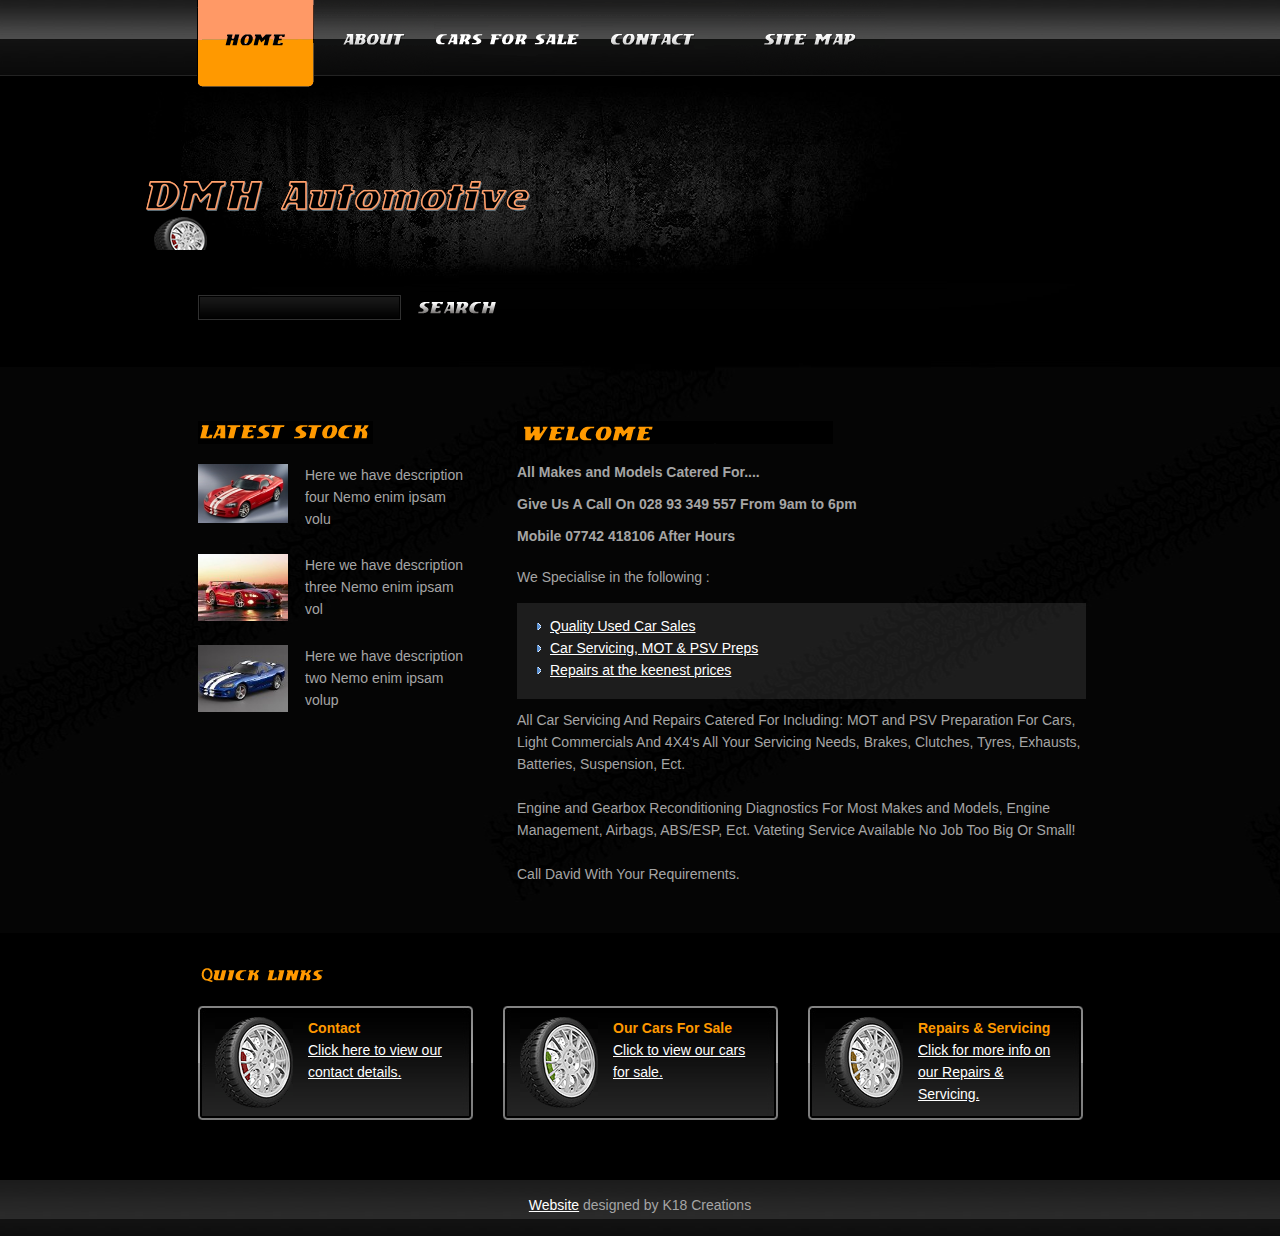
<file: Website/index.html>
<!DOCTYPE html>
<html lang="en">
<head>
<title>DMH Automotive ¦ All Makes and Models Catered For....</title>
<meta charset="utf-8">
<meta name="description" content="Place your description here">
<meta name="keywords" content="put, your, keyword, here">
<meta name="author" content="Templates.com - website templates provider">
<link rel="stylesheet" href="css/reset.css" type="text/css" media="all">
<link rel="stylesheet" href="css/layout.css" type="text/css" media="all">
<link rel="stylesheet" href="css/style.css" type="text/css" media="all">
<script type="text/javascript" src="js/jquery-1.4.2.js" ></script>
<script src="js/rollover.js" type="text/javascript"></script>
<script type="text/javascript" src="js/script.js"></script>
<script src="js/ContentPopulator.js" type="text/javascript"></script>
<!--[if lt IE 7]>
	<link rel="stylesheet" href="css/ie/ie6.css" type="text/css" media="screen">
	<script type="text/javascript" src="js/ie_png.js"></script>
	<script type="text/javascript">
		ie_png.fix('.png, h1 a, .box');
	</script>
    <script type="text/javascript" src="js/ContentPopulator.js"></script>
<![endif]-->
<!--[if lt IE 9]>
  	<script type="text/javascript" src="js/html5.js"></script>
    <script type="text/javascript" src="js/ContentPopulator.js"></script>
  <![endif]-->
</head>
<body id="page1" onLoad="MM_preloadImages('images/m1-act.gif','images/m2-act.gif','images/m3-act.gif','images/m4-act.gif','images/m5-act.gif'); AttemptToOpenContentFile('HOME')">
<!-- header -->
<header>
	<div class="container">
		<figure><img src="images/1page-header-img.jpg"></figure>
  <h1><a href="index.html"></a></h1>
  <form action="" id="search-form">
<fieldset>
				<div class="rowElem">
					<span><input type="text"></span>
					<a href="#" onClick="document.getElementById('search-form').submit()"><img src="images/button-search.gif"></a>
				</div>
			</fieldset>
		</form>
		<nav>
			<ul>
				<li><a href="index.html" onMouseOut="MM_swapImgRestore()" onMouseOver="MM_swapImage('m1','','images/m1-act.gif',1)"><img src="images/m1-act.gif" id="m1"></a></li>
				<li><a href="about-us.html" onMouseOut="MM_swapImgRestore()" onMouseOver="MM_swapImage('m2','','images/m2-act.gif',1)"><img src="images/m2.gif" name="m2" id="m2"></a></li>
				<li><a href="carsforsale.html" onMouseOut="MM_swapImgRestore()" onMouseOver="MM_swapImage('m3','','images/m3-act.gif',1)"><img src="images/m3.gif" name="m3" id="m3"></a></li>
				<li><a href="contact-us.html" onMouseOut="MM_swapImgRestore()" onMouseOver="MM_swapImage('m4','','images/m4-act.gif',1)"><img src="images/m4.gif" name="m4" id="m4"></a></li>
				<li><a href="sitemap.html" onMouseOut="MM_swapImgRestore()" onMouseOver="MM_swapImage('m5','','images/m5-act.gif',1)"><img src="images/m5.gif" name="m5" id="m5"></a></li>
			</ul>
</nav></div>
</header>
<!-- content -->
<section id="content">
	<div class="container"><div class="inner_copy">More <a href="http://www.K18 Creations/">Website Templates</a> @ K18 Creations!</div>
		<div class="inside">
			<div class="wrapper">
				<article class="col-1">
					<img src="images/1page-title1.gif" class="title">
					<ul class="list">
						<li><a href="#" id="aLatestStock1"></a></li>
						<li><a href="#" id="aLatestStock2"></a></li>
						<li><a href="#" id="aLatestStock3"></a></li>
					</ul>
				</article>
				<article class="col-2">
					<img src="images/1page-title2.gif" class="title">
					<h3 data-ft="{'type':'msg'}">All Makes and Models Catered For....<br>
					  <br>
					  Give Us A Call On 028 93 349 557 From 9am to 6pm<br>
					  <br>
					  Mobile 07742 418106 After Hours</h3>
					<p><br>
					  We Specialise in the following : 
					</p>
					<div class="box">
					  <div class="inner">
						  <div class="wrapper">
								<ul class="list1 col-1">
									<li><a href="#">Quality Used Car Sales</a></li>
									<li><a href="#">Car Servicing, MOT &amp; PSV Preps</a></li>
									<li><a href="#">Repairs at the keenest prices</a></li>
								</ul>
				    </div>
					  </div>
					</div>
					<p>All Car Servicing And Repairs Catered For Including:

MOT and PSV Preparation For Cars, Light Commercials And 4X4's

All Your Servicing Needs, Brakes, Clutches, Tyres, Exhausts, Batteries, Suspension, Ect.

                      <br>
                      <br>
                      Engine and Gearbox Reconditioning

Diagnostics For Most Makes and Models, Engine Management, Airbags, ABS/ESP, Ect.

Vateting Service Available

No Job Too Big Or Small! <br>
                      <br>
                  Call David With Your Requirements</a>.</p>
				</article>
			</div>
		</div>
	</div>
</section>
<!-- aside -->
<aside>
	<div class="container">
		<div class="inside">
			<img src="images/extra-title.gif" class="title">
			<ul class="banners">
				<li><span><span><span><img src="images/icon1.gif"><strong>Contact</strong><a href="contact.html">Click here to view our contact details.</a></span></span></span></li>
				<li><span><span><span><img src="images/icon2.gif"><strong>Our Cars For Sale</strong><a href="carsforsale.html">Click to view our cars for sale.</a></span></span></span></li>
				<li class="last"><span><span><span><img src="images/icon3.gif"><strong>Repairs &amp; Servicing</strong><a href="about.html">Click for more info on our Repairs &amp; Servicing.</a></span></span></span></li>
			</ul>
		</div>
	</div>
</aside>
<!-- footer -->
<footer>
	<div class="container">
		<a href="http://www.K18 Creations" class="new_window">Website</a> designed by K18 Creations<br>
	</div>
</footer>
</body>
</html>
</file>
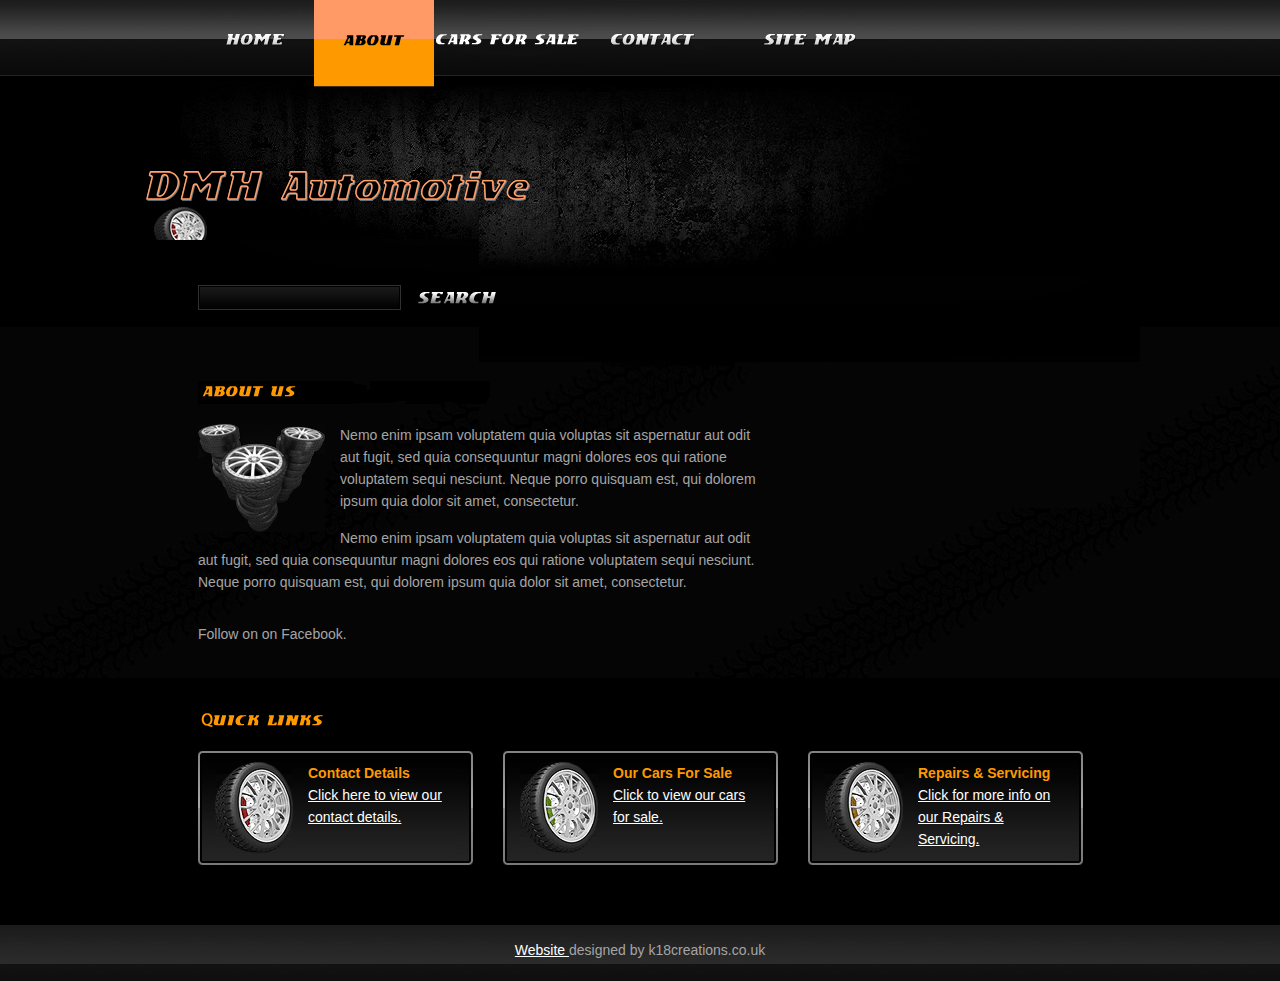
<file: Website/about-us.html>
<!DOCTYPE html>
<html lang="en">
<head>
<title>About Us | DMH Automotive</title>
<meta charset="utf-8">
<meta name="description" content="Place your description here">
<meta name="keywords" content="put, your, keyword, here">
<meta name="author" content="Templates.com - website templates provider">
<link rel="stylesheet" href="css/reset.css" type="text/css" media="all">
<link rel="stylesheet" href="css/layout.css" type="text/css" media="all">
<link rel="stylesheet" href="css/style.css" type="text/css" media="all">
<script type="text/javascript" src="js/jquery-1.4.2.min.js" ></script>
<script src="js/rollover.js" type="text/javascript"></script>
<script type="text/javascript" src="js/script.js"></script>
<!--[if lt IE 7]>
	<link rel="stylesheet" href="css/ie/ie6.css" type="text/css" media="screen">
	<script type="text/javascript" src="js/ie_png.js"></script>
	<script type="text/javascript">
		ie_png.fix('.png, h1 a, .box');
	</script>
<![endif]-->
<!--[if lt IE 9]>
  	<script type="text/javascript" src="js/html5.js"></script>
<![endif]-->
</head>
<body id="page2" onLoad="MM_preloadImages('images/m1-act.gif','images/m2-act.gif','images/m3-act.gif','images/m4-act.gif','images/m5-act.gif')">
<!-- header -->
<header>
	<div class="container">
		<figure><img src="images/header-img.jpg"></figure>
	  <h1><a href="index.html"></a></h1>
	  <form action="" id="search-form">
<fieldset>
				<div class="rowElem">
					<span><input type="text"></span>
					<a href="#" onClick="document.getElementById('search-form').submit()"><img src="images/button-search.gif"></a>
				</div>
			</fieldset>
		</form>
		<nav>
			<ul>
				<li><a href="index.html" onMouseOut="MM_swapImgRestore()" onMouseOver="MM_swapImage('m1','','images/m1-act.gif',1)"><img src="images/m1.gif" id="m1"></a></li>
				<li><a href="about-us.html" onMouseOut="MM_swapImgRestore()" onMouseOver="MM_swapImage('m2','','images/m2-act.gif',1)"><img src="images/m2-act.gif" id="m2"></a></li>
				<li><a href="carsforsale.html" onMouseOut="MM_swapImgRestore()" onMouseOver="MM_swapImage('m3','','images/m3-act.gif',1)"><img src="images/m3.gif" id="m3"></a></li>
				<li><a href="contact-us.html" onMouseOut="MM_swapImgRestore()" onMouseOver="MM_swapImage('m4','','images/m4-act.gif',1)"><img src="images/m4.gif" id="m4"></a></li>
				<li><a href="sitemap.html" onMouseOut="MM_swapImgRestore()" onMouseOver="MM_swapImage('m5','','images/m5-act.gif',1)"><img src="images/m5.gif" id="m5"></a></li>
			</ul>
</nav></div>
</header>
<!-- content -->
<section id="content">
	<div class="container"><div class="inner_copy">More <a href="http://www.k18creations.co.uk/">Website Templates</a> @ k18creations.co.uk!</div>
		<div class="inside">
			<div class="wrapper">
			  <article class="col-2">
				  <img src="images/2page-title2.gif" class="title">
<!--		    <p>We are a  family owned and run business situated in Doagh, Ballyclare in Northern Ireland. We have </p>-->
					<div class="img-box">
						<img src="images/2page-img4.jpg"><p>Nemo enim ipsam voluptatem quia voluptas sit aspernatur aut odit aut fugit, sed quia consequuntur magni dolores eos qui ratione voluptatem sequi nesciunt. Neque porro quisquam est, qui dolorem ipsum quia dolor sit amet, consectetur.</p><p>Nemo enim ipsam voluptatem quia voluptas sit aspernatur aut odit aut fugit, sed quia consequuntur magni dolores eos qui ratione voluptatem sequi nesciunt. Neque porro quisquam est, qui dolorem ipsum quia dolor sit amet, consectetur.</p>
					</div>
					<p class="p0">Follow on on Facebook.</p>
				</article>
			</div>
		</div>
	</div>
</section>
<!-- aside -->
<aside>
	<div class="container">
		<div class="inside">
			<img src="images/extra-title.gif" class="title">
			<ul class="banners">
				<li>
					<span>
						<span>
							<span>
								<img src="images/icon1.gif"><strong>Contact Details</strong><a href="contact.html">Click here to view our contact details.</a></span>
						</span>
					</span>
			  </li>
				<li>
					<span>
						<span>
							<span>
								<img src="images/icon2.gif"><strong>Our Cars For Sale</strong><a href="carsforsale.html">Click to view our cars for sale.</a></span>
						</span>
					</span>
				</li>
				<li class="last">
					<span>
						<span>
							<span>
								<img src="images/icon3.gif"><strong>Repairs &amp; Servicing</strong><a href="about.html">Click for more info on our Repairs &amp; Servicing.</a></span>
						</span>
					</span>
				</li>
			</ul>
		</div>
	</div>
</aside>
<!-- footer -->
<footer>
	<div class="container">
		<a href="http://www.k18creations.co.uk" class="new_window">Website </a> designed by k18creations.co.uk<br>
	</div>
</footer>
</body>
</html>
</file>
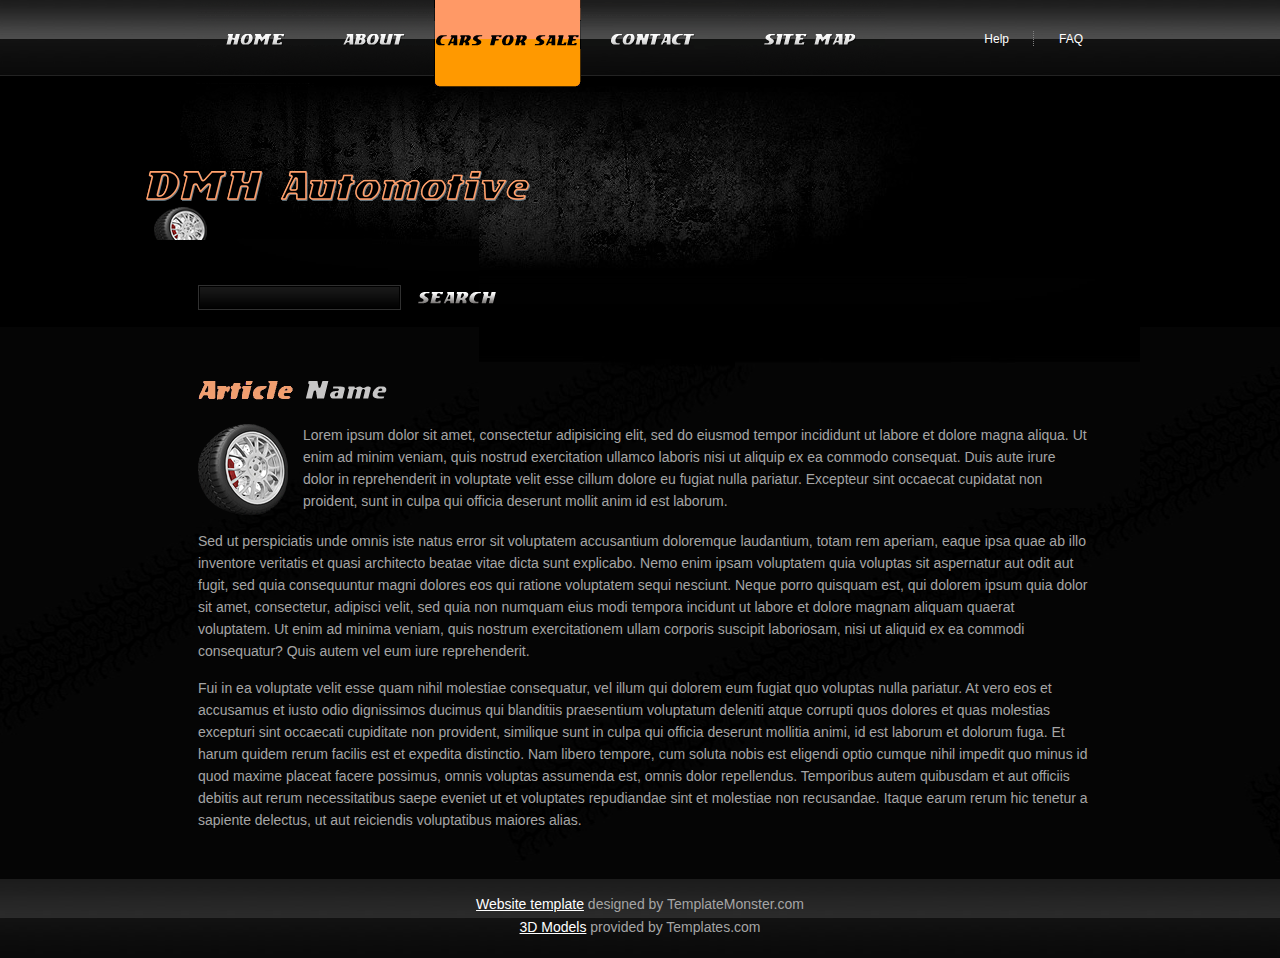
<file: Website/article.html>
<!DOCTYPE html>
<html lang="en">
<head>
<title>Article - Article | Car Club - Free Website Template from Templates.com</title>
<meta charset="utf-8">
<meta name="description" content="Place your description here">
<meta name="keywords" content="put, your, keyword, here">
<meta name="author" content="Templates.com - website templates provider">
<link rel="stylesheet" href="css/reset.css" type="text/css" media="all">
<link rel="stylesheet" href="css/layout.css" type="text/css" media="all">
<link rel="stylesheet" href="css/style.css" type="text/css" media="all">
<script type="text/javascript" src="js/jquery-1.4.2.min.js" ></script>
<script src="js/rollover.js" type="text/javascript"></script>
<script type="text/javascript" src="js/script.js"></script>
<!--[if lt IE 7]>
	<link rel="stylesheet" href="css/ie/ie6.css" type="text/css" media="screen">
	<script type="text/javascript" src="js/ie_png.js"></script>
	<script type="text/javascript">
		ie_png.fix('.png, h1 a, .box, .list2 li img');
	</script>
<![endif]-->
<!--[if lt IE 9]>
	<script type="text/javascript" src="js/html5.js"></script>
<![endif]-->
</head>
<body id="page4" onload="MM_preloadImages('images/m1-act.gif','images/m2-act.gif','images/m3-act.gif','images/m4-act.gif','images/m5-act.gif')">
<!-- header -->
<header>
	<div class="container">
		<figure><img src="images/header-img.jpg"></figure>
		<h1><a href="index.html"></a></h1>
		<ul class="top-menu">
			<li><a href="#">Help</a></li>
			<li class="last"><a href="#">FAQ</a></li>
		</ul>
		<form action="" id="search-form">
			<fieldset>
				<div class="rowElem">
					<span><input type="text"></span>
					<a href="#" onclick="document.getElementById('search-form').submit()"><img src="images/button-search.gif"></a>
				</div>
			</fieldset>
		</form>
		<nav>
			<ul>
				<li><a href="index.html" onMouseOut="MM_swapImgRestore()" onMouseOver="MM_swapImage('m1','','images/m1-act.gif',1)"><img src="images/m1.gif" id="m1"></a></li>
				<li><a href="about-us.html" onMouseOut="MM_swapImgRestore()" onMouseOver="MM_swapImage('m2','','images/m2-act.gif',1)"><img src="images/m2.gif" id="m2"></a></li>
				<li><a href="articles.html" onMouseOut="MM_swapImgRestore()" onMouseOver="MM_swapImage('m3','','images/m3-act.gif',1)"><img src="images/m3-act.gif" id="m3"></a></li>
				<li><a href="contact-us.html" onMouseOut="MM_swapImgRestore()" onMouseOver="MM_swapImage('m4','','images/m4-act.gif',1)"><img src="images/m4.gif" id="m4"></a></li>
				<li><a href="sitemap.html" onMouseOut="MM_swapImgRestore()" onMouseOver="MM_swapImage('m5','','images/m5-act.gif',1)"><img src="images/m5.gif" id="m5"></a></li>
			</ul>
</nav></div>
</header>
<!-- content -->
<section id="content">
	<div class="container"><div class="inner_copy">More <a href="http://www.templatemonster.com/">Website Templates</a> @ TemplateMonster.com!</div>
		<div class="inside">
			<img src="images/4page-title.gif" class="title">
			<div class="img-box">
				<img src="images/icon4.png" class="png">Lorem ipsum dolor sit amet, consectetur adipisicing elit, sed do eiusmod tempor incididunt ut labore et dolore magna aliqua. Ut enim ad minim veniam, quis nostrud exercitation ullamco laboris nisi ut aliquip ex ea commodo consequat. Duis aute irure dolor in reprehenderit in voluptate velit esse cillum dolore eu fugiat nulla pariatur. Excepteur sint occaecat cupidatat non proident, sunt in culpa qui officia deserunt mollit anim id est laborum.
			</div>
			<p>Sed ut perspiciatis unde omnis iste natus error sit voluptatem accusantium doloremque laudantium, totam rem aperiam, eaque ipsa quae ab illo inventore veritatis et quasi architecto beatae vitae dicta sunt explicabo. Nemo enim ipsam voluptatem quia voluptas sit aspernatur aut odit aut fugit, sed quia consequuntur magni dolores eos qui ratione voluptatem sequi nesciunt. Neque porro quisquam est, qui dolorem ipsum quia dolor sit amet, consectetur, adipisci velit, sed quia non numquam eius modi tempora incidunt ut labore et dolore magnam aliquam quaerat voluptatem. Ut enim ad minima veniam, quis nostrum exercitationem ullam corporis suscipit laboriosam, nisi ut aliquid ex ea commodi consequatur? Quis autem vel eum iure reprehenderit.</p>
			<p>Fui in ea voluptate velit esse quam nihil molestiae consequatur, vel illum qui dolorem eum fugiat quo voluptas nulla pariatur. At vero eos et accusamus et iusto odio dignissimos ducimus qui blanditiis praesentium voluptatum deleniti atque corrupti quos dolores et quas molestias excepturi sint occaecati cupiditate non provident, similique sunt in culpa qui officia deserunt mollitia animi, id est laborum et dolorum fuga. Et harum quidem rerum facilis est et expedita distinctio. Nam libero tempore, cum soluta nobis est eligendi optio cumque nihil impedit quo minus id quod maxime placeat facere possimus, omnis voluptas assumenda est, omnis dolor repellendus. Temporibus autem quibusdam et aut officiis debitis aut rerum necessitatibus saepe eveniet ut et voluptates repudiandae sint et molestiae non recusandae. Itaque earum rerum hic tenetur a sapiente delectus, ut aut reiciendis voluptatibus maiores alias.</p>
		</div>
	</div>
</section>
<!-- footer -->
<footer>
	<div class="container">
		<a href="http://www.templatemonster.com" class="new_window">Website template</a> designed by TemplateMonster.com<br>
		<a href="http://www.templates.com/product/3d-models/" class="new_window">3D Models</a> provided by Templates.com
	</div>
</footer>
</body>
</html>
</file>
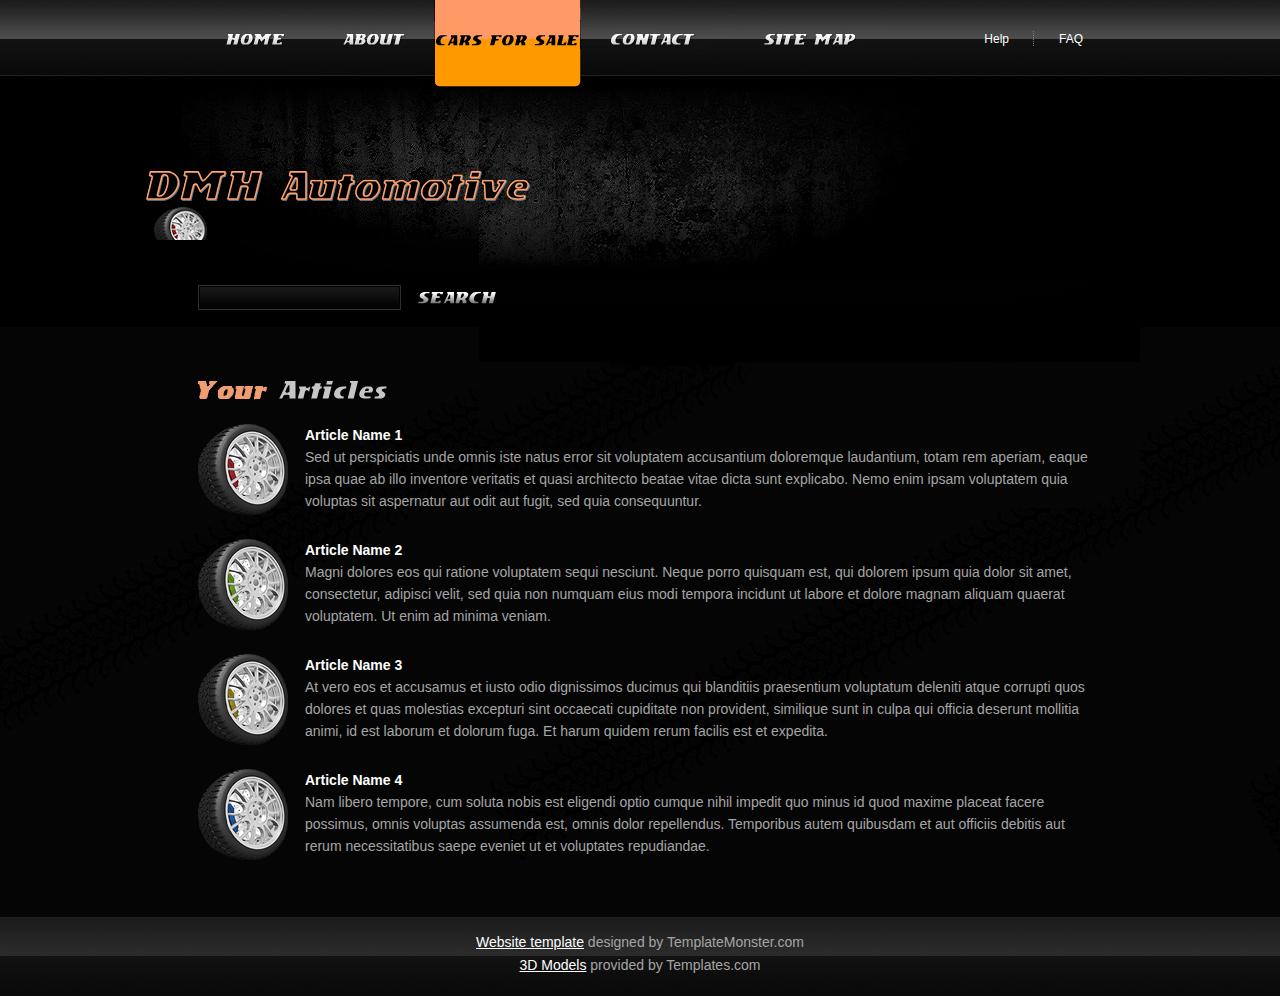
<file: Website/articles.html>
<!DOCTYPE html>
<html lang="en">
<head>
<title>Articles - Articles | Car Club - Free Website Template from Templates.com</title>
<meta charset="utf-8">
<meta name="description" content="Place your description here">
<meta name="keywords" content="put, your, keyword, here">
<meta name="author" content="Templates.com - website templates provider">
<link rel="stylesheet" href="css/reset.css" type="text/css" media="all">
<link rel="stylesheet" href="css/layout.css" type="text/css" media="all">
<link rel="stylesheet" href="css/style.css" type="text/css" media="all">
<script type="text/javascript" src="js/jquery-1.4.2.min.js" ></script>
<script src="js/rollover.js" type="text/javascript"></script>
<script type="text/javascript" src="js/script.js"></script>
<!--[if lt IE 7]>
	<link rel="stylesheet" href="css/ie/ie6.css" type="text/css" media="screen">
	<script type="text/javascript" src="js/ie_png.js"></script>
	<script type="text/javascript">
		ie_png.fix('.png, h1 a, .box, .list2 li img');
	</script>
<![endif]-->
<!--[if lt IE 9]>
	<script type="text/javascript" src="js/html5.js"></script>
<![endif]-->
</head>
<body id="page3" onload="MM_preloadImages('images/m1-act.gif','images/m2-act.gif','images/m3-act.gif','images/m4-act.gif','images/m5-act.gif')">
<!-- header -->
<header>
	<div class="container">
		<figure><img src="images/header-img.jpg"></figure>
		<h1><a href="index.html"></a></h1>
		<ul class="top-menu">
			<li><a href="#">Help</a></li>
			<li class="last"><a href="#">FAQ</a></li>
		</ul>
		<form action="" id="search-form">
			<fieldset>
				<div class="rowElem">
					<span><input type="text"></span>
					<a href="#" onclick="document.getElementById('search-form').submit()"><img src="images/button-search.gif"></a>
				</div>
			</fieldset>
		</form>
		<nav>
			<ul>
				<li><a href="index.html" onMouseOut="MM_swapImgRestore()" onMouseOver="MM_swapImage('m1','','images/m1-act.gif',1)"><img src="images/m1.gif" id="m1"></a></li>
				<li><a href="about-us.html" onMouseOut="MM_swapImgRestore()" onMouseOver="MM_swapImage('m2','','images/m2-act.gif',1)"><img src="images/m2.gif" id="m2"></a></li>
				<li><a href="articles.html" onMouseOut="MM_swapImgRestore()" onMouseOver="MM_swapImage('m3','','images/m3-act.gif',1)"><img src="images/m3-act.gif" id="m3"></a></li>
				<li><a href="contact-us.html" onMouseOut="MM_swapImgRestore()" onMouseOver="MM_swapImage('m4','','images/m4-act.gif',1)"><img src="images/m4.gif" id="m4"></a></li>
				<li><a href="sitemap.html" onMouseOut="MM_swapImgRestore()" onMouseOver="MM_swapImage('m5','','images/m5-act.gif',1)"><img src="images/m5.gif" id="m5"></a></li>
			</ul>
</nav></div>
</header>
<!-- content -->
<section id="content">
	<div class="container"><div class="inner_copy">More <a href="http://www.templatemonster.com/">Website Templates</a> @ TemplateMonster.com!</div>
		<div class="inside">
			<img src="images/3page-title.gif" class="title">
			<ul class="list2">
				<li><img src="images/icon4.png"><strong><a href="article.html">Article Name 1</a></strong>Sed ut perspiciatis unde omnis iste natus error sit voluptatem accusantium doloremque laudantium, totam rem aperiam, eaque ipsa quae ab illo inventore veritatis et quasi architecto beatae vitae dicta sunt explicabo. Nemo enim ipsam voluptatem quia voluptas sit aspernatur aut odit aut fugit, sed quia consequuntur. </li>
				<li><img src="images/icon5.png"><strong><a href="article.html">Article Name 2</a></strong>Magni dolores eos qui ratione voluptatem sequi nesciunt. Neque porro quisquam est, qui dolorem ipsum quia dolor sit amet, consectetur, adipisci velit, sed quia non numquam eius modi tempora incidunt ut labore et dolore magnam aliquam quaerat voluptatem. Ut enim ad minima veniam. </li>
				<li><img src="images/icon6.png"><strong><a href="article.html">Article Name 3</a></strong>At vero eos et accusamus et iusto odio dignissimos ducimus qui blanditiis praesentium voluptatum deleniti atque corrupti quos dolores et quas molestias excepturi sint occaecati cupiditate non provident, similique sunt in culpa qui officia deserunt mollitia animi, id est laborum et dolorum fuga. Et harum quidem rerum facilis est et expedita. </li>
				<li><img src="images/icon7.png"><strong><a href="article.html">Article Name 4</a></strong>Nam libero tempore, cum soluta nobis est eligendi optio cumque nihil impedit quo minus id quod maxime placeat facere possimus, omnis voluptas assumenda est, omnis dolor repellendus. Temporibus autem quibusdam et aut officiis debitis aut rerum necessitatibus saepe eveniet ut et voluptates repudiandae. </li>
			</ul>
		</div>
	</div>
</section>
<!-- footer -->
<footer>
	<div class="container">
		<a href="http://www.templatemonster.com" class="new_window">Website template</a> designed by TemplateMonster.com<br>
		<a href="http://www.templates.com/product/3d-models/" class="new_window">3D Models</a> provided by Templates.com
	</div>
</footer>
</body>
</html>
</file>
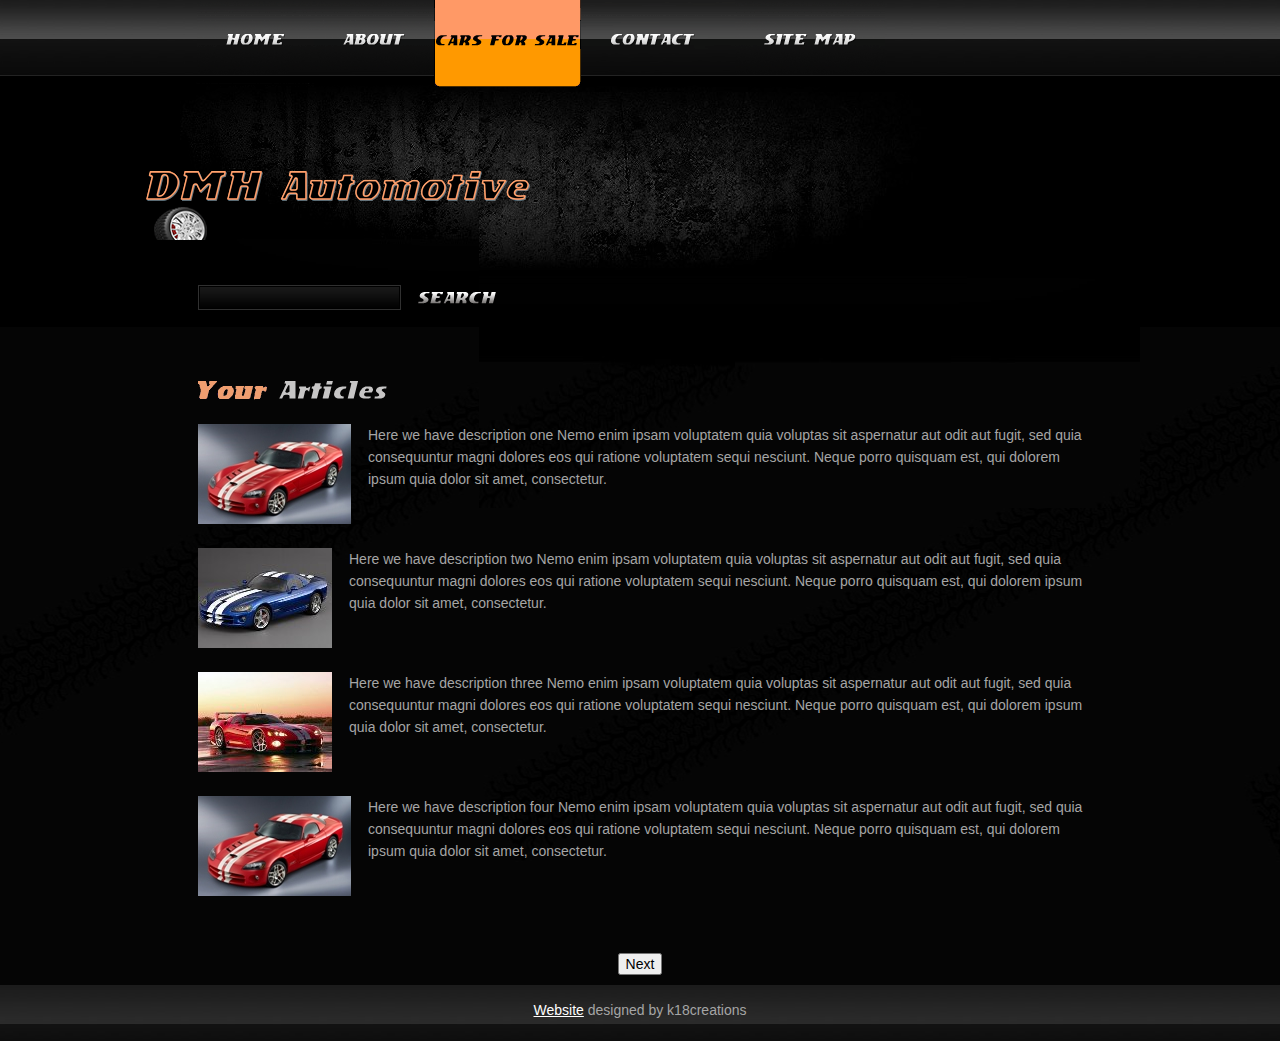
<file: Website/carsforsale.html>
<!DOCTYPE html>
<html lang="en">
<head>
    <title>DMH Automotive � All Makes and Models Catered For....</title>
    <meta charset="utf-8">
    <meta name="description" content="Place your description here">
    <meta name="keywords" content="put, your, keyword, here">
    <meta name="author" content="Templates.com - website templates provider">
    <link rel="stylesheet" href="css/reset.css" type="text/css" media="all">
    <link rel="stylesheet" href="css/layout.css" type="text/css" media="all">
    <link rel="stylesheet" href="css/style.css" type="text/css" media="all">
    <link href="css/ImagePopup.css" rel="stylesheet" type="text/css" />
    <script type="text/javascript" src="js/jquery-1.4.2.js"></script>
    <script src="js/jquery.blockUI.js" type="text/javascript"></script>
    <script src="js/ImagePopup.js" type="text/javascript"></script>
    <script src="js/rollover.js" type="text/javascript"></script>
    <script type="text/javascript" src="js/script.js"></script>
    <script src="js/ContentPopulator.js" type="text/javascript"></script>
    <!--[if lt IE 7]>
	<link rel="stylesheet" href="css/ie/ie6.css" type="text/css" media="screen">
	<script type="text/javascript" src="js/ie_png.js"></script>
	<script type="text/javascript">
		ie_png.fix('.png, h1 a, .box');
	</script>
    <script type="text/javascript" src="js/ContentPopulator.js"></script>
<![endif]-->
    <!--[if lt IE 9]>
  	<script type="text/javascript" src="js/html5.js"></script>
    <script type="text/javascript" src="js/ContentPopulator.js"></script>
  <![endif]-->
</head>
<body id="page3" onload="MM_preloadImages('images/m1-act.gif','images/m2-act.gif','images/m3-act.gif','images/m4-act.gif','images/m5-act.gif'); AttemptToOpenContentFile('CARSFORSALE')">
    <!-- header -->
    <header>
	<div class="container">
		<figure><img src="images/header-img.jpg"></figure>
		<h1><a href="index.html"></a></h1>
		<form action="" id="search-form">
	  <fieldset>
				<div class="rowElem">
					<span><input type="text"></span>
					<a href="#" onClick="document.getElementById('search-form').submit()"><img src="images/button-search.gif"></a>
				</div>
			</fieldset>
		</form>
		<nav>
			<ul>
				<li><a href="index.html" onMouseOut="MM_swapImgRestore()" onMouseOver="MM_swapImage('m1','','images/m1-act.gif',1)"><img src="images/m1.gif" id="m1"></a></li>
				<li><a href="about-us.html" onMouseOut="MM_swapImgRestore()" onMouseOver="MM_swapImage('m2','','images/m2-act.gif',1)"><img src="images/m2.gif" id="m2"></a></li>
				<li><a href="carsforsale.html" onMouseOut="MM_swapImgRestore()" onMouseOver="MM_swapImage('m3','','images/m3-act.gif',1)"><img src="images/m3-act.gif" id="m3"></a></li>
				<li><a href="contact-us.html" onMouseOut="MM_swapImgRestore()" onMouseOver="MM_swapImage('m4','','images/m4-act.gif',1)"><img src="images/m4.gif" id="m4"></a></li>
				<li><a href="sitemap.html" onMouseOut="MM_swapImgRestore()" onMouseOver="MM_swapImage('m5','','images/m5-act.gif',1)"><img src="images/m5.gif" id="m5"></a></li>
			</ul>
</nav></div>
</header>
    <!-- content -->
    <section id="content">
	<div class="container"><div class="inner_copy">More <a href="http://www.k18creations.co.uk/">Website Templates</a> @ k18creations.co.uk!</div>
		<div class="inside">
			<img src="images/3page-title.gif" class="title">
			<ul class="list2">
				<li id="liCarStockItem0"></li>
				<li id="liCarStockItem1"></li>
				<li id="liCarStockItem2"></li>
				<li id="liCarStockItem3"></li>
			</ul>
		</div>
        <div style="margin-left:auto; margin-right:auto; text-align:center; padding-bottom:10px">
            <input id="btnPrev" value="Prev" onclick="SetOffset(OffsetAdjustment - (OffsetAdjustment * 2))" type="button"/>
            <input id="btnNext" value="Next" onclick="SetOffset(OffsetAdjustment)" type="button" />
        </div>
	</div>
</section>
    <!-- footer -->
    <footer>
	<div class="container">
		<a href="http://www.k18creations.co.uk" class="new_window">Website</a> designed by k18creations<br>
	</div>
</footer>
</body>
</html>
</file>
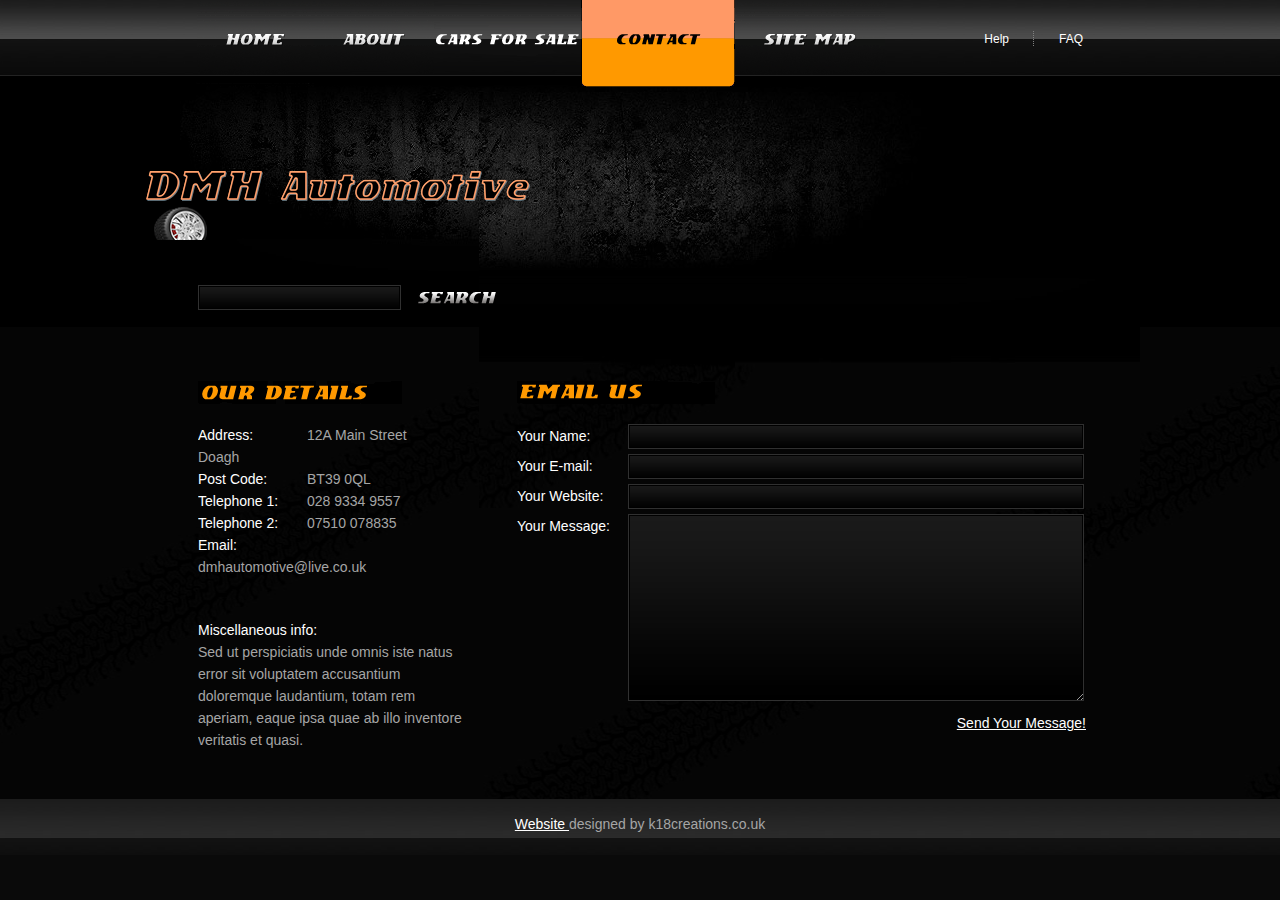
<file: Website/contact-us.html>
<!DOCTYPE html>
<html lang="en">
<head>
<title>Contact Us  | DMH Automotive</title>
<meta charset="utf-8">
<meta name="description" content="Place your description here">
<meta name="keywords" content="put, your, keyword, here">
<meta name="author" content="Templates.com - website templates provider">
<link rel="stylesheet" href="css/reset.css" type="text/css" media="all">
<link rel="stylesheet" href="css/layout.css" type="text/css" media="all">
<link rel="stylesheet" href="css/style.css" type="text/css" media="all">
<script type="text/javascript" src="js/jquery-1.4.2.min.js" ></script>
<script src="js/rollover.js" type="text/javascript"></script>
<script type="text/javascript" src="js/script.js"></script>
<!--[if lt IE 7]>
	<link rel="stylesheet" href="css/ie/ie6.css" type="text/css" media="screen">
	<script type="text/javascript" src="js/ie_png.js"></script>
	<script type="text/javascript">
		ie_png.fix('.png, h1 a, .box');
	</script>
<![endif]-->
<!--[if lt IE 9]>
	<script type="text/javascript" src="js/html5.js"></script>
<![endif]-->
</head>
<body id="page5" onLoad="MM_preloadImages('images/m1-act.gif','images/m2-act.gif','images/m3-act.gif','images/m4-act.gif','images/m5-act.gif')">
<!-- header -->
<header>
	<div class="container">
		<figure><img src="images/header-img.jpg"></figure>
	  <h1><a href="index.html"></a></h1>
		<ul class="top-menu">
			<li><a href="#">Help</a></li>
			<li class="last"><a href="#">FAQ</a></li>
		</ul>
		<form action="" id="search-form">
		  <fieldset>
				<div class="rowElem">
					<span><input type="text"></span>
					<a href="#" onClick="document.getElementById('search-form').submit()"><img src="images/button-search.gif"></a>
				</div>
			</fieldset>
		</form>
		<nav>
			<ul>
			<li><a href="index.html" onMouseOut="MM_swapImgRestore()" onMouseOver="MM_swapImage('m1','','images/m1-act.gif',1)"><img src="images/m1.gif" id="m1"></a></li>
			<li><a href="about-us.html" onMouseOut="MM_swapImgRestore()" onMouseOver="MM_swapImage('m2','','images/m2-act.gif',1)"><img src="images/m2.gif" id="m2"></a></li>
			<li><a href="carsforsale.html" onMouseOut="MM_swapImgRestore()" onMouseOver="MM_swapImage('m3','','images/m3-act.gif',1)"><img src="images/m3.gif" id="m3"></a></li>
			<li><a href="contact-us.html" onMouseOut="MM_swapImgRestore()" onMouseOver="MM_swapImage('m4','','images/m4-act.gif',1)"><img src="images/m4-act.gif" id="m4"></a></li>
			<li><a href="sitemap.html" onMouseOut="MM_swapImgRestore()" onMouseOver="MM_swapImage('m5','','images/m5-act.gif',1)"><img src="images/m5.gif" id="m5"></a></li>
			</ul>
</nav></div>
</header>
<!-- content -->
<section id="content">
	<div class="container"><div class="inner_copy">More <a href="http://www.k18creations.co.uk/">Website Templates</a> @ k18creations.co.uk!</div>
		<div class="inside">
		  <div class="wrapper">
		    <article class="col-1"> <img src="images/5page-title1.gif" class="title">
		      <address>
		        <span>Address:</span>12A Main Street<br />
		        <span></span>Doagh<br />
		        <span>Post Code:</span>BT39 0QL<br />
		        <span>Telephone 1:</span>028 9334 9557<br />
		        <span>Telephone 2:</span>07510 078835<br />
		        <span>Email:</span><br>
                <span></span>dmhautomotive@live.co.uk<br />
	          </address><br>
		      <h5>Miscellaneous info:</h5>
		      <p>Sed ut perspiciatis unde omnis iste natus error sit voluptatem accusantium doloremque laudantium, totam rem aperiam, eaque ipsa quae ab illo inventore veritatis et quasi.</p>
	        </article>
		    <article class="col-2"> <img src="images/5page-title2.gif" class="title">
		      <form action="" id="contacts-form">
		        <fieldset>
		          <div class="rowElem">
		            <label>Your Name:</label>
		            <span>
		              <input type="text">
	                </span> </div>
		          <div class="rowElem">
		            <label>Your E-mail:</label>
		            <span>
		              <input type="email">
	                </span> </div>
		          <div class="rowElem">
		            <label>Your Website:</label>
		            <span>
		              <input type="text">
	                </span> </div>
		          <div class="txt_area">
		            <label>Your Message:</label>
		            <span>
		              <textarea name="textarea" cols="1" rows="1"></textarea>
	                </span> </div>
		          <div class="alignright"><a href="#" onClick="document.getElementById('contacts-form').submit()">Send Your Message!</a></div>
	            </fieldset>
	          </form>
	        </article>
	      </div>
		</div>
	</div>
</section>
<!-- footer -->
<footer>
	<div class="container">
		<a href="http://www.k18creations.co.uk" class="new_window">Website </a> designed by k18creations.co.uk<br>
	</div>
</footer>
</body>
</html>
</file>
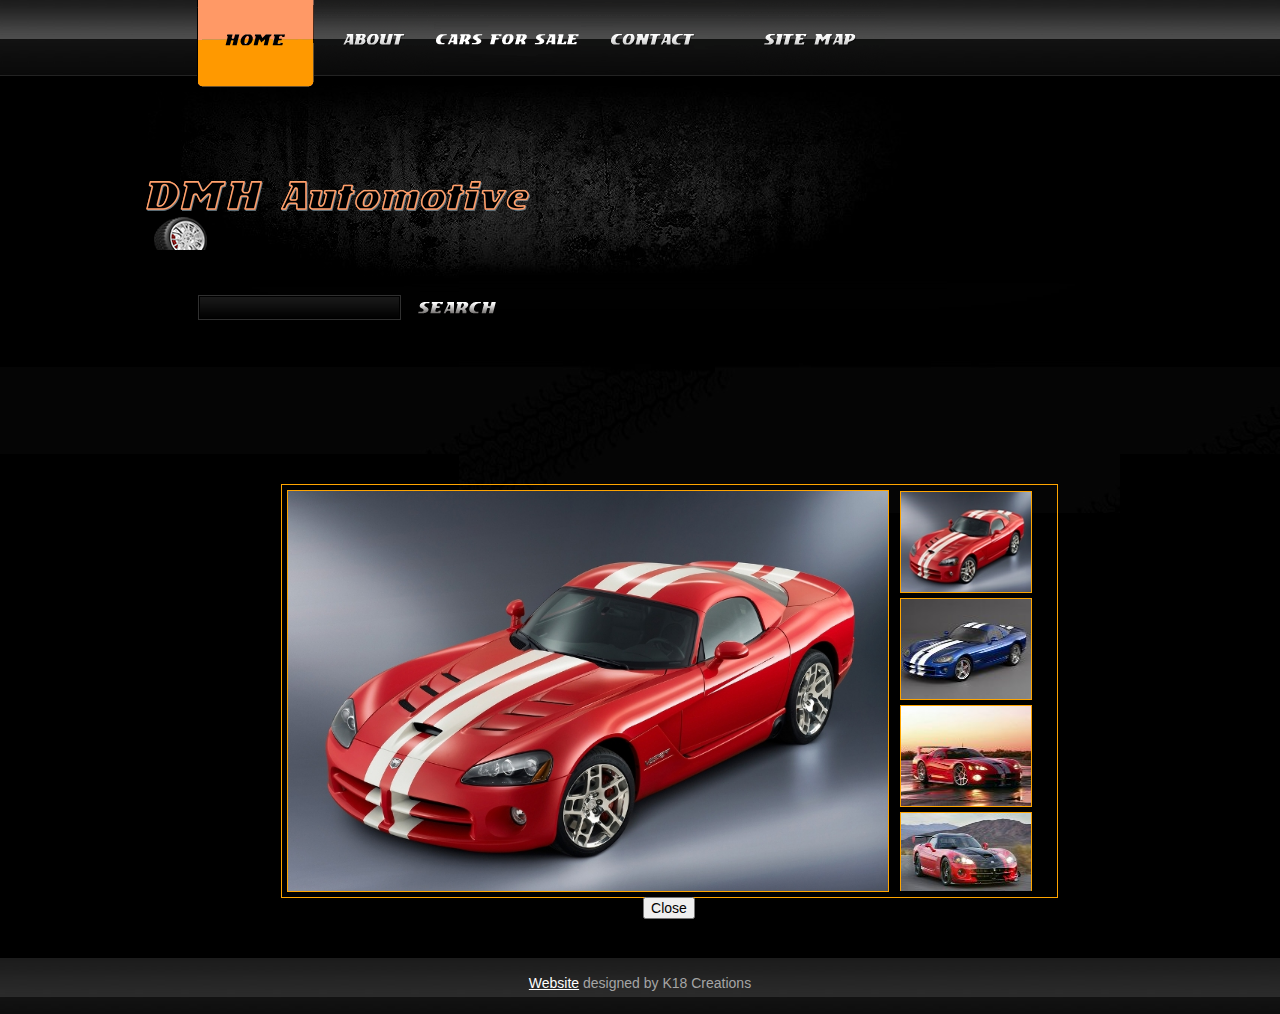
<file: Website/popuptester.html>
<!DOCTYPE html>
<html lang="en">
<head>
<title>DMH Automotive ¦ All Makes and Models Catered For....</title>
<meta charset="utf-8">
<meta name="description" content="Place your description here">
<meta name="keywords" content="put, your, keyword, here">
<meta name="author" content="Templates.com - website templates provider">
<link rel="stylesheet" href="css/reset.css" type="text/css" media="all">
<link rel="stylesheet" href="css/layout.css" type="text/css" media="all">
<link rel="stylesheet" href="css/style.css" type="text/css" media="all">
    <link href="css/ImagePopup.css" rel="stylesheet" type="text/css" />
<script type="text/javascript" src="js/jquery-1.4.2.js" ></script>
<script src="js/rollover.js" type="text/javascript"></script>
<script type="text/javascript" src="js/script.js"></script>
<script src="js/ContentPopulator.js" type="text/javascript"></script>
    <script src="js/ImagePopup.js" type="text/javascript"></script>
<!--[if lt IE 7]>
	<link rel="stylesheet" href="css/ie/ie6.css" type="text/css" media="screen">
	<script type="text/javascript" src="js/ie_png.js"></script>
	<script type="text/javascript">
		ie_png.fix('.png, h1 a, .box');
	</script>
    <script type="text/javascript" src="js/ContentPopulator.js"></script>
<![endif]-->
<!--[if lt IE 9]>
  	<script type="text/javascript" src="js/html5.js"></script>
    <script type="text/javascript" src="js/ContentPopulator.js"></script>
  <![endif]-->
</head>
<body id="page1" onLoad="MM_preloadImages('images/m1-act.gif','images/m2-act.gif','images/m3-act.gif','images/m4-act.gif','images/m5-act.gif'); AttemptToOpenContentFile('HOME')">
<!-- header -->
<header>
	<div class="container">
		<figure><img src="images/1page-header-img.jpg"></figure>
  <h1><a href="index.html"></a></h1>
  <form action="" id="search-form">
<fieldset>
				<div class="rowElem">
					<span><input type="text"></span>
					<a href="#" onClick="document.getElementById('search-form').submit()"><img src="images/button-search.gif"></a>
				</div>
			</fieldset>
		</form>
		<nav>
			<ul>
				<li><a href="index.html" onMouseOut="MM_swapImgRestore()" onMouseOver="MM_swapImage('m1','','images/m1-act.gif',1)"><img src="images/m1-act.gif" id="m1"></a></li>
				<li><a href="about-us.html" onMouseOut="MM_swapImgRestore()" onMouseOver="MM_swapImage('m2','','images/m2-act.gif',1)"><img src="images/m2.gif" name="m2" id="m2"></a></li>
				<li><a href="carsforsale.html" onMouseOut="MM_swapImgRestore()" onMouseOver="MM_swapImage('m3','','images/m3-act.gif',1)"><img src="images/m3.gif" name="m3" id="m3"></a></li>
				<li><a href="contact-us.html" onMouseOut="MM_swapImgRestore()" onMouseOver="MM_swapImage('m4','','images/m4-act.gif',1)"><img src="images/m4.gif" name="m4" id="m4"></a></li>
				<li><a href="sitemap.html" onMouseOut="MM_swapImgRestore()" onMouseOver="MM_swapImage('m5','','images/m5-act.gif',1)"><img src="images/m5.gif" name="m5" id="m5"></a></li>
			</ul>
</nav></div>
</header>
<!-- content -->
<section id="content">
	<div class="container"><div class="inner_copy">More <a href="http://www.K18 Creations/">Website Templates</a> @ K18 Creations!</div>
		<div class="inside">
		</div>
	</div>
</section>
<!-- aside -->
<aside>
	<div class="container">
		<div class="inside">
			<div class="divPopupHolder">
                <div class="divFullImage">
                    <img id="imgFullImage0" src="images/full/full1.jpg"/>
                </div>
                <div class="divThumbnailHolder">
                    <div><img src="images/thumb/thumb1.jpg" OnClick="ShowFullSizeImage('images/full/full1.jpg', 'imgFullImage0')" /></div>
                    <div><img src="images/thumb/thumb2.jpg" OnClick="ShowFullSizeImage('images/full/full2.jpg', 'imgFullImage0')" /></div>             
                    <div><img src="images/thumb/thumb3.jpg" OnClick="ShowFullSizeImage('images/full/full3.jpg', 'imgFullImage0')" /></div>             
                    <div><img src="images/thumb/thumb4.jpg" OnClick="ShowFullSizeImage('images/full/full4.jpg', 'imgFullImage0')" /></div>             
                    <div><img src="images/thumb/thumb1.jpg" OnClick="ShowFullSizeImage('images/full/full1.jpg', 'imgFullImage0')" /></div>             
                </div>
                <div style="text-align:center">
                    <input value="Close" onclicks="$.unblockUI();" type="button" />
                </div>
            </div>
		</div>
	</div>
</aside>
<!-- footer -->
<footer>
	<div class="container">
		<a href="http://www.K18 Creations" class="new_window">Website</a> designed by K18 Creations<br>
	</div>
</footer>
</body>
</html>
</file>
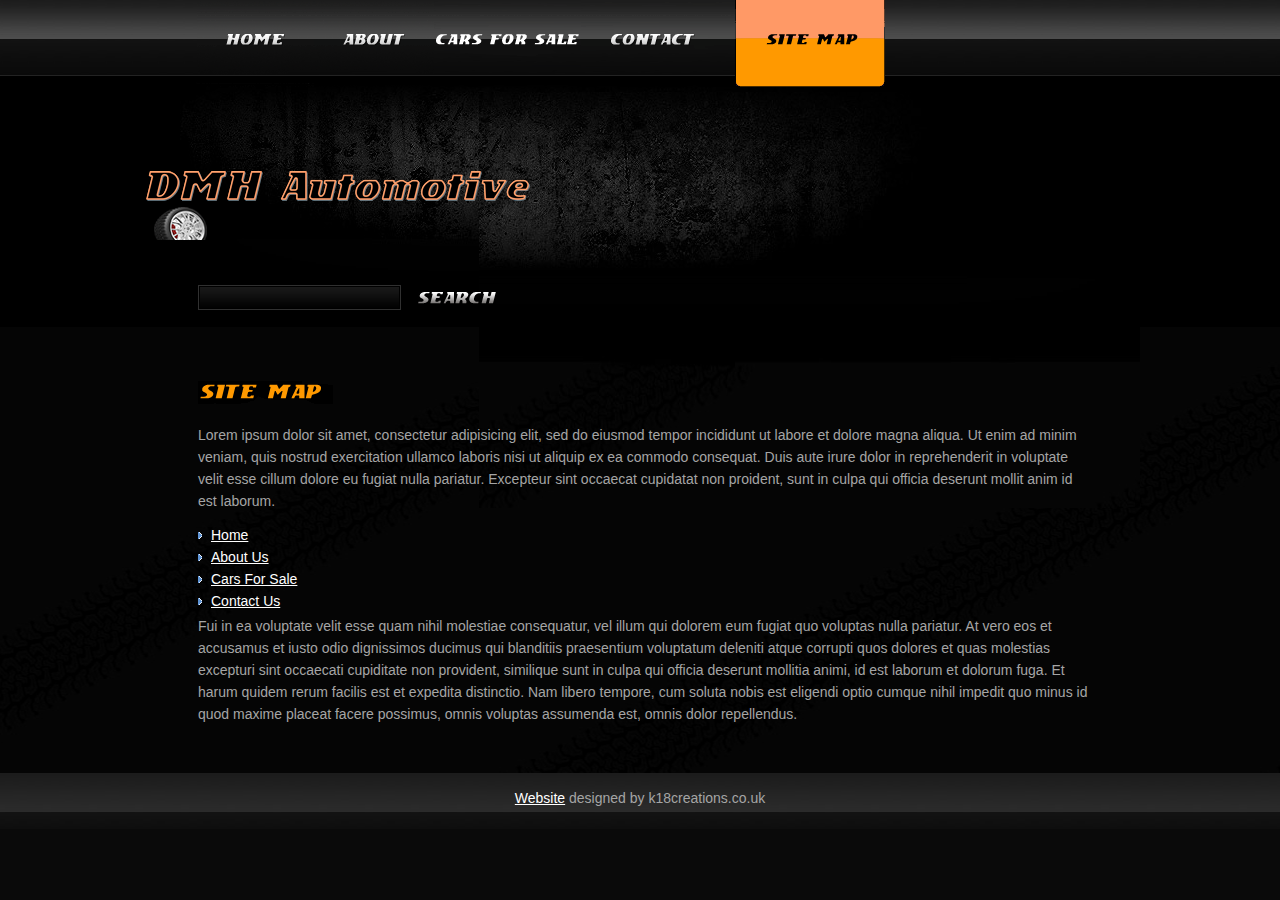
<file: Website/sitemap.html>
<!DOCTYPE html>
<html lang="en">
<head>
<title>Site Map | DMH Automotive</title>
<meta charset="utf-8">
<meta name="description" content="Place your description here">
<meta name="keywords" content="put, your, keyword, here">
<meta name="author" content="Templates.com - website templates provider">
<link rel="stylesheet" href="css/reset.css" type="text/css" media="all">
<link rel="stylesheet" href="css/layout.css" type="text/css" media="all">
<link rel="stylesheet" href="css/style.css" type="text/css" media="all">
<script type="text/javascript" src="js/jquery-1.4.2.min.js" ></script>
<script src="js/rollover.js" type="text/javascript"></script>
<script type="text/javascript" src="js/script.js"></script>
<!--[if lt IE 7]>
	<link rel="stylesheet" href="css/ie/ie6.css" type="text/css" media="screen">
	<script type="text/javascript" src="js/ie_png.js"></script>
	<script type="text/javascript">
		ie_png.fix('.png, h1 a, .box, .list2 li img');
	</script>
<![endif]-->
<!--[if lt IE 9]>
  	<script type="text/javascript" src="js/html5.js"></script>
<![endif]-->
</head>
<body id="page6" onLoad="MM_preloadImages('images/m1-act.gif','images/m2-act.gif','images/m3-act.gif','images/m4-act.gif','images/m5-act.gif')">
<!-- header -->
<header>
	<div class="container">
		<figure><img src="images/header-img.jpg"></figure>
		<h1><a href="index.html"></a></h1>
		<form action="" id="search-form">
			<fieldset>
				<div class="rowElem">
					<span><input type="text"></span>
					<a href="#" onClick="document.getElementById('search-form').submit()"><img src="images/button-search.gif"></a>
				</div>
		  </fieldset>
	  </form>
		<nav>
			<ul>
				<li><a href="index.html" onMouseOut="MM_swapImgRestore()" onMouseOver="MM_swapImage('m1','','images/m1-act.gif',1)"><img src="images/m1.gif" id="m1"></a></li>
				<li><a href="about-us.html" onMouseOut="MM_swapImgRestore()" onMouseOver="MM_swapImage('m2','','images/m2-act.gif',1)"><img src="images/m2.gif" id="m2"></a></li>
				<li><a href="contact-us.html" onMouseOut="MM_swapImgRestore()" onMouseOver="MM_swapImage('m3','','images/m3-act.gif',1)"><img src="images/m3.gif" id="m3"></a></li>
				<li><a href="contact-us.html" onMouseOut="MM_swapImgRestore()" onMouseOver="MM_swapImage('m4','','images/m4-act.gif',1)"><img src="images/m4.gif" id="m4"></a></li>
				<li><a href="sitemap.html" onMouseOut="MM_swapImgRestore()" onMouseOver="MM_swapImage('m5','','images/m5-act.gif',1)"><img src="images/m5-act.gif" id="m5"></a></li>
			</ul>
</nav></div>
</header>
<!-- content -->
<section id="content">
	<div class="container"><div class="inner_copy">More <a href="http://www.k18creations.co.uk/">Website Templates</a> @ k18creations.co.uk!</div>
		<div class="inside">
			<img src="images/6page-title.gif" class="title">
			<p>Lorem ipsum dolor sit amet, consectetur adipisicing elit, sed do eiusmod tempor incididunt ut labore et dolore magna aliqua. Ut enim ad minim veniam, quis nostrud exercitation ullamco laboris nisi ut aliquip ex ea commodo consequat. Duis aute irure dolor in reprehenderit in voluptate velit esse cillum dolore eu fugiat nulla pariatur. Excepteur sint occaecat cupidatat non proident, sunt in culpa qui officia deserunt mollit anim id est laborum. </p>
			<ul class="list1">
				<li><a href="index.html">Home</a></li>
				<li><a href="about-us.html">About Us</a></li>
				<li>
	      <a href="articles.html">Cars For Sale</a> </li>
				<li><a href="contact-us.html">Contact Us</a></li>
			</ul>
			<p>Fui in ea voluptate velit esse quam nihil molestiae consequatur, vel illum qui dolorem eum fugiat quo voluptas nulla pariatur. At vero eos et accusamus et iusto odio dignissimos ducimus qui blanditiis praesentium voluptatum deleniti atque corrupti quos dolores et quas molestias excepturi sint occaecati cupiditate non provident, similique sunt in culpa qui officia deserunt mollitia animi, id est laborum et dolorum fuga. Et harum quidem rerum facilis est et expedita distinctio. Nam libero tempore, cum soluta nobis est eligendi optio cumque nihil impedit quo minus id quod maxime placeat facere possimus, omnis voluptas assumenda est, omnis dolor repellendus.</p>
		</div>
	</div>
</section>
<!-- footer -->
<footer>
	<div class="container">
		<a href="http://www.k18creations.co.uk" class="new_window">Website</a> designed by k18creations.co.uk<br>
	</div>
</footer>
</body>
</html>
</file>
<file: Website/css/layout.css>
/* index.html */
#page1 #content .col-1 {width:265px;margin-right:54px}
#page1 #content .col-2 {width:569px}
#page1 #content .col-2 .col-1 {width:227px;margin-right:45px}
#page1 #content .col-2 .col-2 {width:231px}
/* about-us.html */
#page2 #content .col-1 {width:265px;margin-right:54px}
#page2 #content .col-2 {width:569px}
/* contact-us.html */
#page5 #content .col-1 {width:265px;margin-right:54px}
#page5 #content .col-2 {width:569px}
</file>
<file: Website/css/style.css>
/* Getting the new tags to behave */
article,aside,audio,canvas,command,datalist,details,embed,figcaption,figure,footer,header,hgroup,keygen,meter,nav,output,progress,section,source,video {display:block}
mark,rp,rt,ruby,summary,time {display:inline}
/* Global properties */
body {background:#0a0a0a;font-family:Arial,Helvetica,sans-serif;font-size:100%;line-height:1em;color:#a5a5a5}
html {min-width:1000px}
html,body {height:100%}
/* Global Structure */
.container {margin:0 auto;position:relative;width:1000px;font-size:.875em}
/* Header */
header .container {height:327px;background-repeat:no-repeat;background-position:left bottom;background-image:url(../images/header-bg.jpg);position:relative}
/* Content */
section#content {}
/* Sidebar */
aside {background:#000}
/* Footer */
footer .container {padding:14px 0 19px 0}
/* Left & Right alignment */
.fleft {float:left}
.fright {float:right}
.clear {clear:both}
.col-1,.col-2,.col-3 {float:left}
.alignright {text-align:right}
.aligncenter {text-align:center}
.wrapper {width:100%;overflow:hidden}
/* form defaults */
input,select,textarea {font-family:Arial,Helvetica,sans-serif;font-size:1em;vertical-align:middle;font-weight:normal}
fieldset {border:0}
/* lists */
.list {margin-top:-24px}
.list li {width:100%;overflow:hidden;vertical-align:top;line-height:1.571em;padding-top:24px} 
.list li img {float:left;margin-right:17px}
.list li a {color:#a5a5a5;display:block;text-decoration:none}
.list li a:hover {
	color:#D8B208
}
.list li strong {color:#fff;display:block}
.list1 li {padding:0 0 6px 13px;height:1%;background:url(../images/marker.gif) no-repeat left 5px}
.list1 li.last {padding-bottom:20px}
.list1 li ul {padding-top:6px;margin-bottom:-6px}
.list2 li {width:100%;overflow:hidden;vertical-align:top;line-height:1.571em;padding-bottom:24px} 
.list2 li img {float:left;margin-right:17px}
.list2 li a {color:#fff;text-decoration:none}
.list2 li a:hover {color:#7526df}
.list2 li strong {color:#fff;display:block}
.banners {width:100%;overflow:hidden}
.banners li {float:left;width:275px;margin-right:30px;line-height:1.571em;background:url(../images/banner-tail.gif) repeat-y left top}
.banners li.last {margin-right:0}
.banners li span {display:block;background:url(../images/banner-top.jpg) no-repeat left top}
.banners li span span {background:url(../images/banner-bot.gif) no-repeat left bottom;min-height:114px;height:auto !important;height:114px}
.banners li span span span {min-height:1px;height:auto !important;height:1px;background:none;padding:11px 15px 10px 17px}
.banners li img {float:left;margin-right:15px}
.banners li a em {color:#fff;font-style:normal}
.banners li strong {
	color:#F90;
	display:block
}
/* other */
.img-box {width:100%;overflow:hidden;padding:0 0 15px 0;line-height:1.571em}
.img-box img {float:left;margin:0 15px 0 0}
.extra-wrap {overflow:hidden}
p {margin-bottom:15px;line-height:1.571em}
.p0 {margin:0}
address {font-style:normal;line-height:1.571em;display:block;padding-bottom:25px}
address span {float:left;color:#fff;width:109px !important;width:106px;/* for IE6 */}
.title {margin-bottom:20px}
/* txt,links,lines,titles */
a {color:#fff;outline:none}
a:hover {text-decoration:none}
h1 {text-indent:-9999px}
h1 a {width:385px;height:117px;display:block;position:absolute;left:5px;top:123px;background:url(../images/logo.png) no-repeat left top}
h5 {font-size:1em;line-height:1.571em;color:#fff;font-weight:normal}
/* boxes */
.box {width:100%;background:url(../images/box-tail.png);margin-bottom:10px}
.box .inner {padding:15px 20px 15px 20px}
/* header */
header {background:url(../images/tail-top.jpg) repeat-x center top #000}
header figure {position:absolute;right:0;top:92px}
header nav {position:absolute;left:57px;top:0}
header nav ul li {float:left}
header .top-menu {position:absolute;right:57px;top:31px}
header .top-menu li {float:left;font-size:.857em;background:url(../images/divider.gif) repeat-y right top;padding-right:25px;margin-right:25px}
header .top-menu li.last {background:none;padding-right:0;margin-right:0}
header .top-menu li a {text-decoration:none}
header .top-menu li a:hover {text-decoration:underline} 
/* content */
#content {background:url(../images/tail-cont.jpg) repeat-x center top #050505}
#content .inside {padding:54px 50px 33px 58px}
.inner_copy, .inner_copy a {border:0;float:right;background:#000;color:#0ff;width:50%;line-height:10px;font-size:10px;margin:-250% 0 0 0;overflow:hidden;padding:0}
/* Sidebar */
aside .inside {padding:30px 0 60px 58px}
/* footer */
footer {background:url(../images/footer-tail.jpg) repeat-x center top;text-align:center;line-height:1.429em}
footer .inside {padding-top:14px}
/* forms */
#search-form .rowElem {position:absolute;left:58px;bottom:17px}
#search-form .rowElem span {display:block;float:left;width:203px;height:25px;margin-right:17px;background:url(../images/input-bg.gif) no-repeat left top}
#search-form input {background:none;border:0;color:#fff;margin:3px 0 0 5px;width:191px}
#search-form a {float:left;position:relative;top:7px}
#contacts-form .rowElem {height:30px}
#contacts-form label {float:left;color:#fff;width:111px;padding-top:4px}
#contacts-form span {display:block;float:left;width:456px;height:25px;background:url(../images/input-bg1.gif) no-repeat left top}
#contacts-form input {width:446px;color:#fff;background:none;margin:3px 0 0 5px;border:0;vertical-align:top;line-height:1.2em}
#contacts-form .txt_area span {background:url(../images/textarea-bg.gif) no-repeat left top;height:187px;margin-bottom:14px}
#contacts-form textarea {width:451px;height:182px;overflow:auto;background:none;border:0;color:#fff;padding:3px 0 2px 5px}
/* index.html */
#page1 header .container {height:367px;background-image:url(../images/1page-header-bg.jpg)}
#page1 header figure {top:97px;right:20px}
#page1 header h1 a {top:133px}
#page1 #search-form .rowElem {bottom:47px}
</file>
<file: Website/css/ie/ie6.css>
.extra-wrap {zoom:1}
</file>
<file: Website/css/ImagePopup.css>
﻿.divPopupHolder
{
    width: 775px; 
    height: 412px; 
    border: 1px solid orange;
    margin-left: auto; 
    margin-right:auto
}

.divFullImage
{
    width: 600px; 
    border: 1px solid orange; 
    margin: 5px 5px 5px 5px; 
    float: left;
}

.divFullImage img
{
    width: 600px; 
    height: 400px;
}

.divThumbnailHolder
{
   width: 150px; 
   height: 400px; 
   border: 1px solid transparent; 
   margin: 5px 5px 5px 5px; 
   float: left; 
   overflow:auto;
}

div.divThumbnailHolder div
{
    width: 130px; 
    height: 100px; 
    border: 1px solid orange; 
    margin-bottom: 5px; 
    cursor: pointer;
}

.divThumbnailHolder img
{
    width: 130px; 
    height: 100px;
}
</file>
